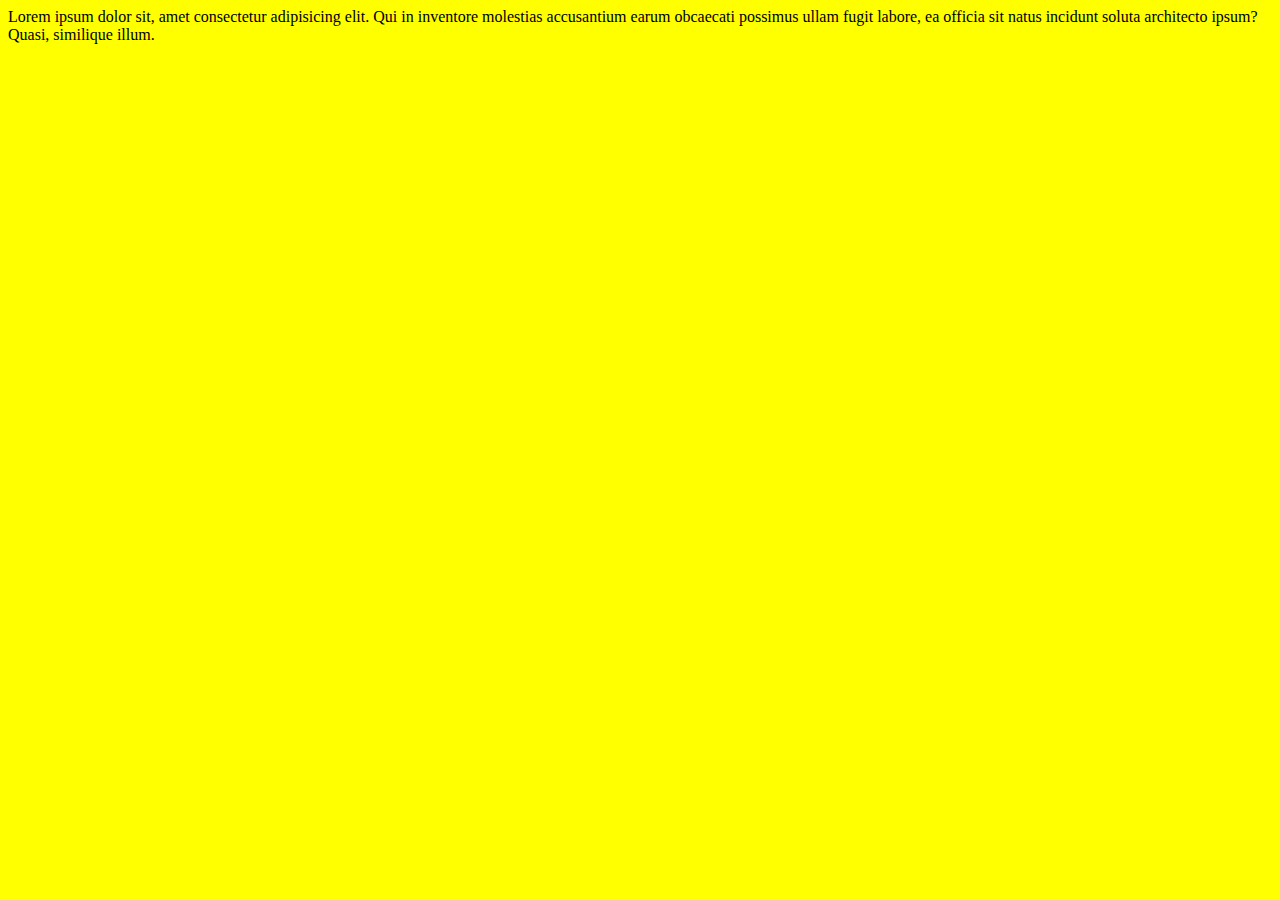
<file: ex3.html>
<!DOCTYPE html>
<html lang="en">
<head>
    <meta charset="UTF-8">
    <meta name="viewport" content="width=, initial-scale=1.0">
    <title>Document</title>
    <link rel="stylesheet" href="style.css">
</head>
<body>
    <div class="texto">
        Lorem ipsum dolor sit, amet consectetur adipisicing elit. Qui in inventore molestias accusantium earum obcaecati possimus ullam fugit labore, ea officia sit natus incidunt soluta architecto ipsum? Quasi, similique illum.

    </div>
</body>
</html>
</file>
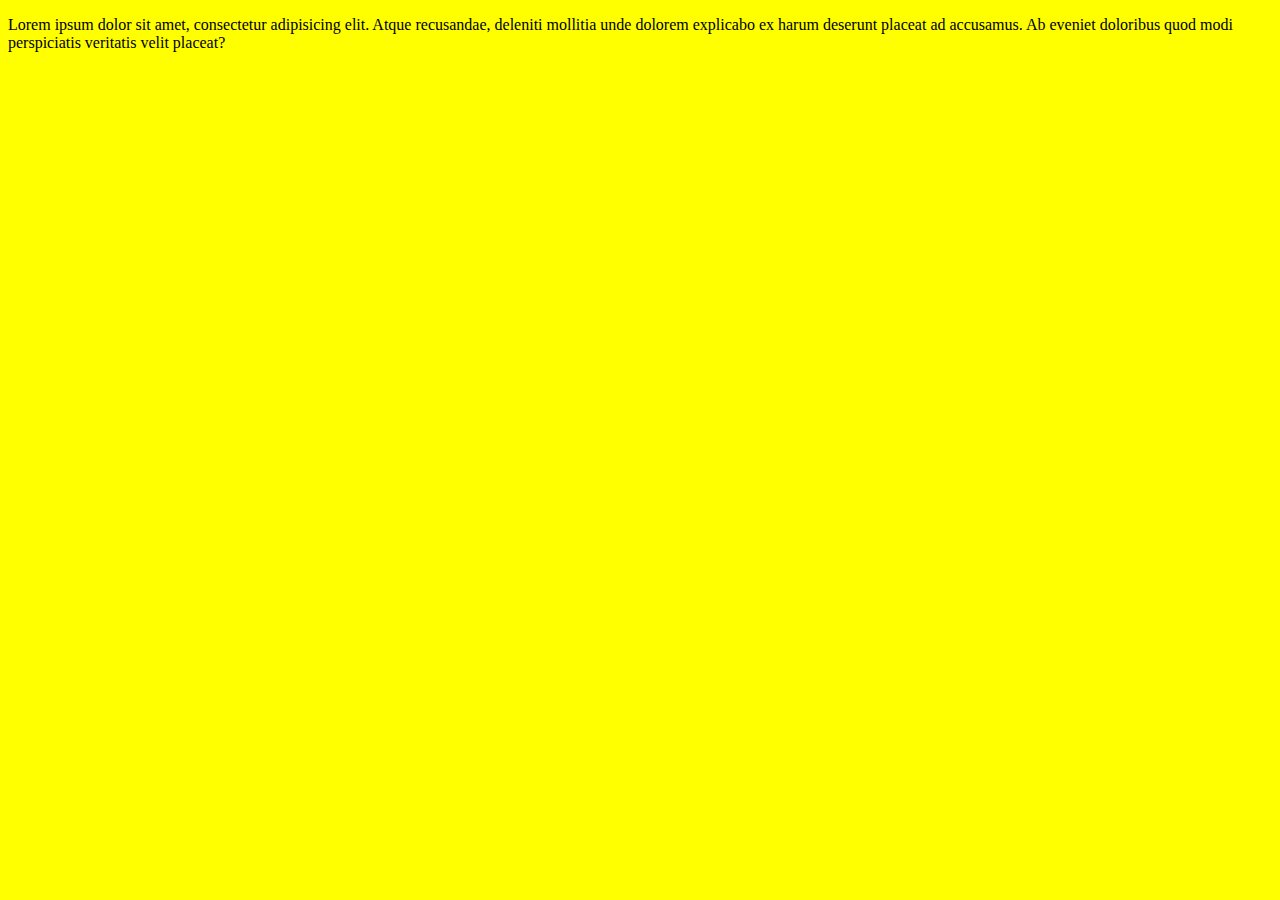
<file: ex4.html>
<!DOCTYPE html>
<html lang="en">
<head>
    <meta charset="UTF-8">
    <meta name="viewport" content="width=, initial-scale=1.0">
    <title>Document</title>
    <link rel="stylesheet" href="style.css">
</head>
<body>
    <p>Lorem ipsum dolor sit amet, consectetur adipisicing elit. Atque recusandae, deleniti mollitia unde dolorem explicabo ex harum deserunt placeat ad accusamus. Ab eveniet doloribus quod modi perspiciatis veritatis velit placeat?</p>
</body>
</html>
</file>
<file: style.css>
@media (max-width:480px){
    bordy{
        background-color: red
    }
    h1{
        font-size: 25px
    }
    p{
        text-align: center;
    }
}
@media (min-width:481px) and (max-width:767px){
    body{
        background-color: green;
    }
    h1{
        font-size: 32px;
    }
    .texto{
        display: none;
    }
    p{
        text-align: center;
    }
}
@media (min-width:768px) and (max-width:1023px){
    body{
        background-color: blue;
    }
    h1{
        font-size: 40px;
    }
    p{
        text-align: justify;
    }
}

@media (min-width: 1024px){
    body{
        background-color:yellow
    }
    h1{
        font: size 48px; 
    }
    p{
        text-align: left;
    }
}
</file>
